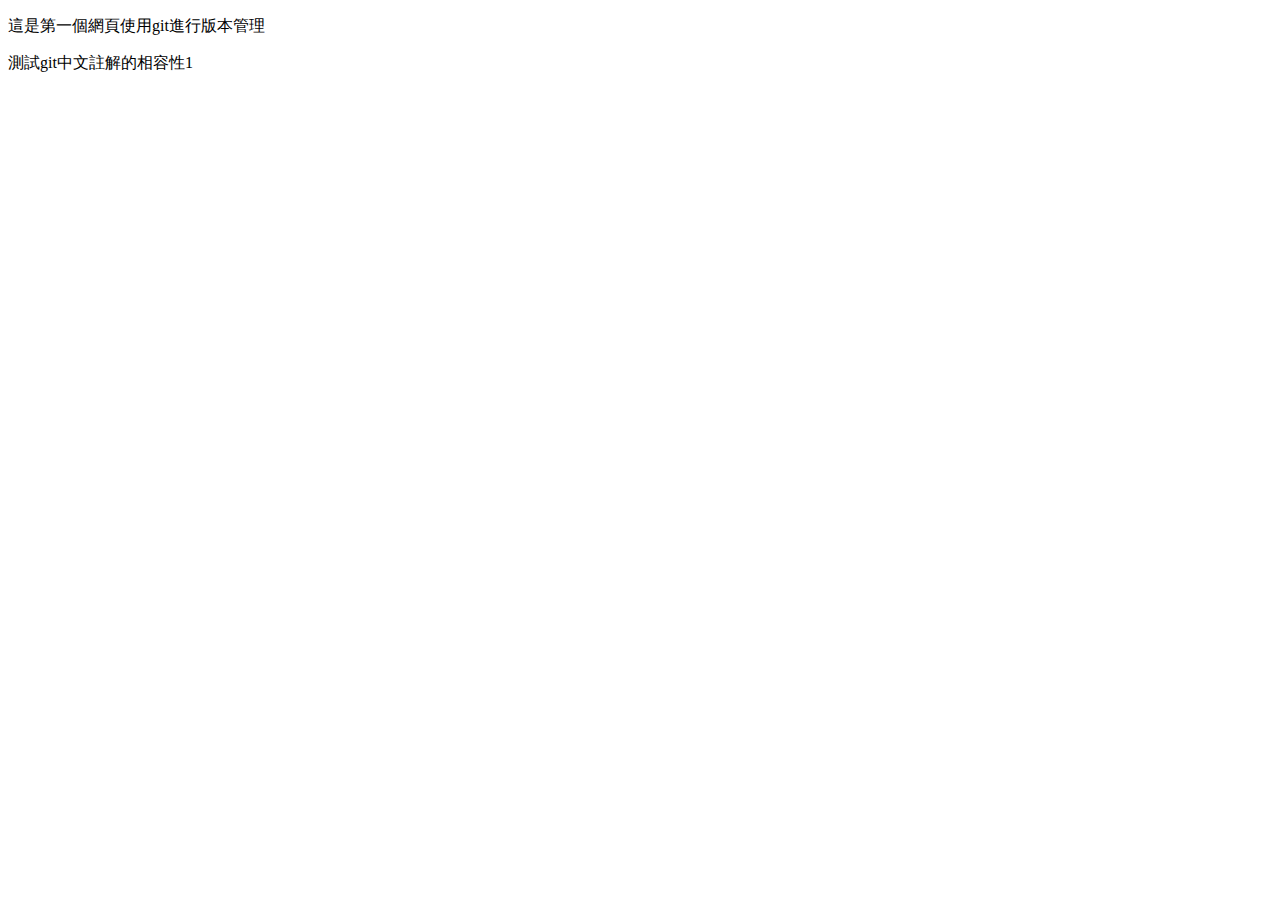
<file: test001.html>
<!DOCTYPE html>
<html lang="en">
<head>
    <meta charset="UTF-8">
    <meta http-equiv="X-UA-Compatible" content="IE=edge">
    <meta name="viewport" content="width=device-width, initial-scale=1.0">
    <title>Document</title>
</head>
<body>
    <p>這是第一個網頁使用git進行版本管理</p>
    <p>測試git中文註解的相容性1</p>
    
</body>
</html>
</file>
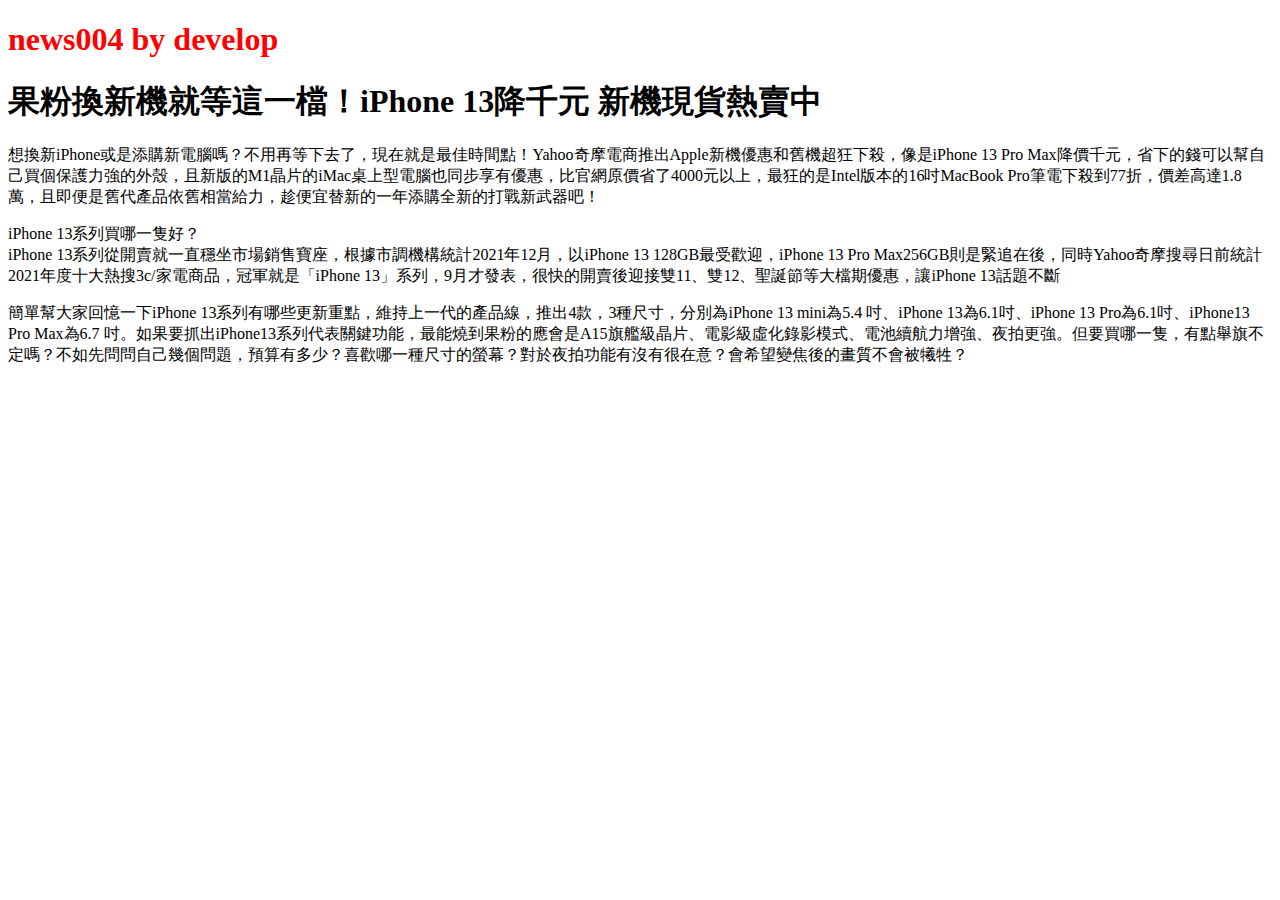
<file: test004.html>
<!DOCTYPE html>
<html lang="en">

<head>
    <meta charset="UTF-8">
    <meta http-equiv="X-UA-Compatible" content="IE=edge">
    <meta name="viewport" content="width=device-width, initial-scale=1.0">
    <title>news004</title>
</head>

<body>
    <h1 style="color: red;">news004 by develop</h1>
    <h1>果粉換新機就等這一檔！iPhone 13降千元 新機現貨熱賣中</h1>
    <p>想換新iPhone或是添購新電腦嗎？不用再等下去了，現在就是最佳時間點！Yahoo奇摩電商推出Apple新機優惠和舊機超狂下殺，像是iPhone 13 Pro
        Max降價千元，省下的錢可以幫自己買個保護力強的外殼，且新版的M1晶片的iMac桌上型電腦也同步享有優惠，比官網原價省了4000元以上，最狂的是Intel版本的16吋MacBook
        Pro筆電下殺到77折，價差高達1.8萬，且即便是舊代產品依舊相當給力，趁便宜替新的一年添購全新的打戰新武器吧！</p>
    <p>iPhone 13系列買哪一隻好？<br>
        iPhone 13系列從開賣就一直穩坐市場銷售寶座，根據市調機構統計2021年12月，以iPhone 13 128GB最受歡迎，iPhone 13 Pro Max256GB則是緊追在後，同時Yahoo奇摩搜尋日前統計2021年度十大熱搜3c/家電商品，冠軍就是「iPhone 13」系列，9月才發表，很快的開賣後迎接雙11、雙12、聖誕節等大檔期優惠，讓iPhone 13話題不斷
    </p>
    <p>簡單幫大家回憶一下iPhone 13系列有哪些更新重點，維持上一代的產品線，推出4款，3種尺寸，分別為iPhone 13 mini為5.4 吋、iPhone 13為6.1吋、iPhone 13 Pro為6.1吋、iPhone13 Pro Max為6.7 吋。如果要抓出iPhone13系列代表關鍵功能，最能燒到果粉的應會是A15旗艦級晶片、電影級虛化錄影模式、電池續航力增強、夜拍更強。但要買哪一隻，有點舉旗不定嗎？不如先問問自己幾個問題，預算有多少？喜歡哪一種尺寸的螢幕？對於夜拍功能有沒有很在意？會希望變焦後的畫質不會被犧牲？
    </p>
</body>

</html>
</file>
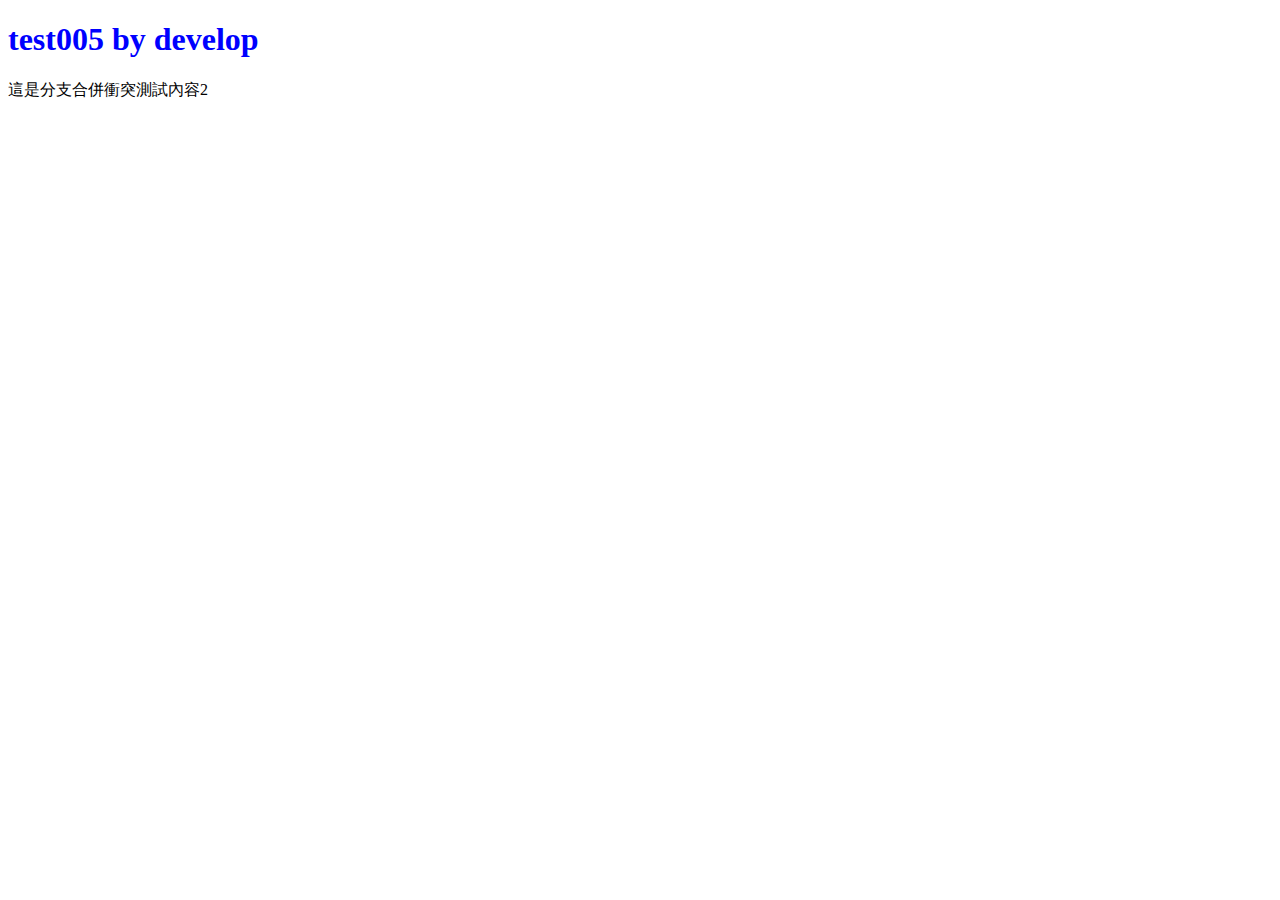
<file: test005.html>
<!DOCTYPE html>
<html lang="en">
<head>
    <meta charset="UTF-8">
    <meta http-equiv="X-UA-Compatible" content="IE=edge">
    <meta name="viewport" content="width=device-width, initial-scale=1.0">
    <title>test005</title>
</head>
<body>
    <h1 style="color: blue;">test005 by develop</h1>
    <p>這是分支合併衝突測試內容2</p>
</body>
</html>
</file>
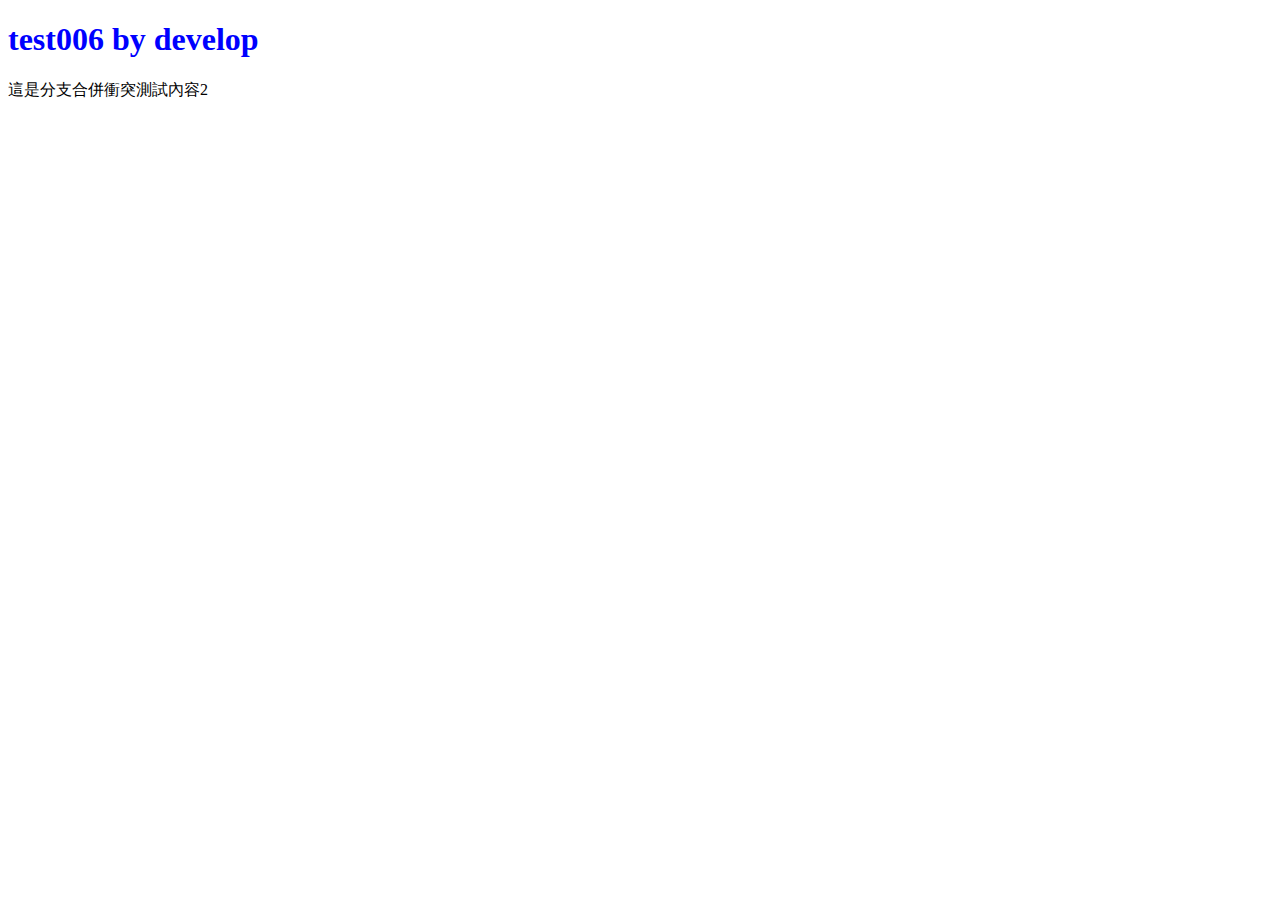
<file: test006.html>
<!DOCTYPE html>
<html lang="en">
<head>
    <meta charset="UTF-8">
    <meta http-equiv="X-UA-Compatible" content="IE=edge">
    <meta name="viewport" content="width=device-width, initial-scale=1.0">
    <title>test006</title>
</head>
<body>
    <h1 style="color: blue;">test006 by develop</h1>
    <p>這是分支合併衝突測試內容2</p>
</body>
</html>
</file>
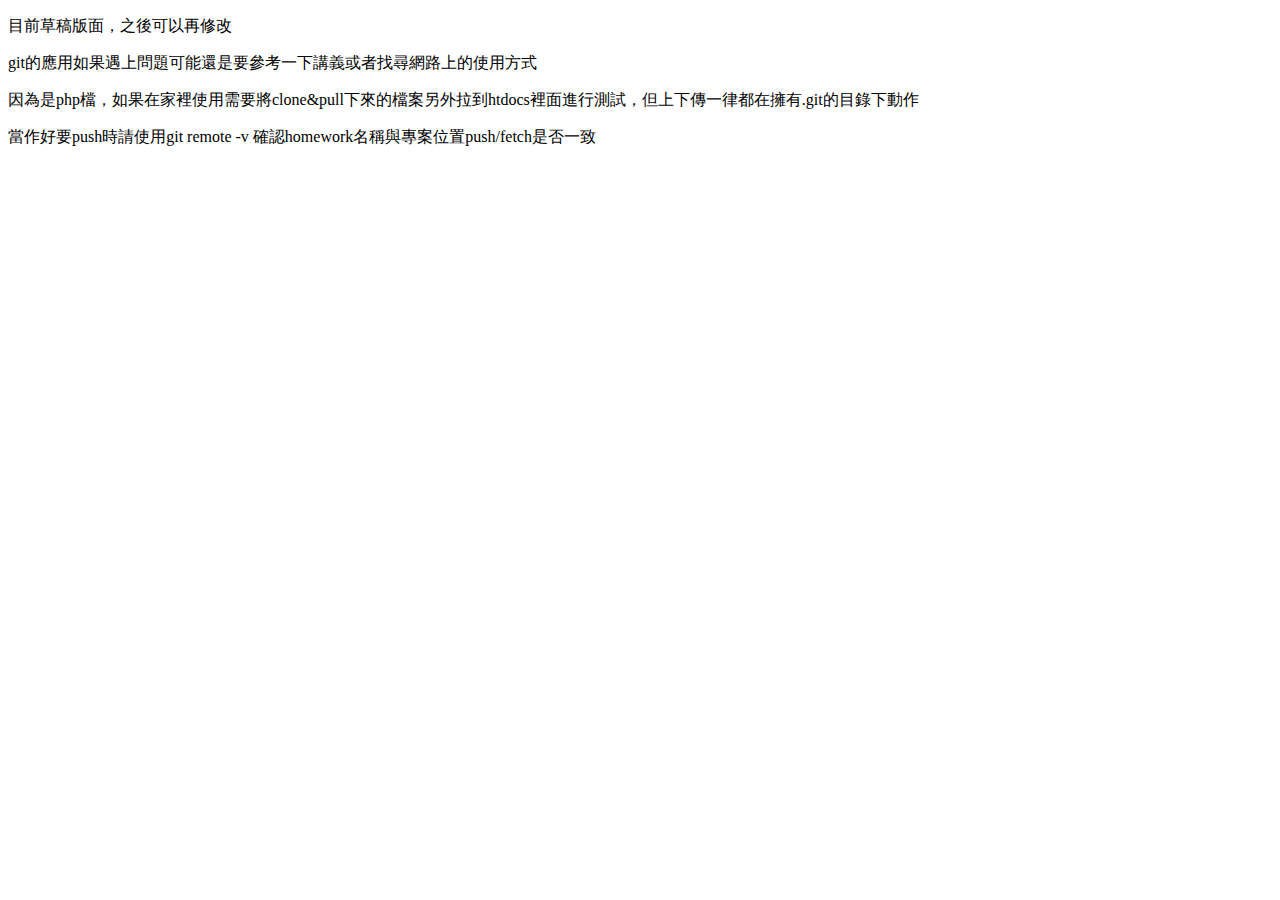
<file: homework/main.html>
<!DOCTYPE html>
<html lang="en">
<head>
    <meta charset="UTF-8">
    <meta http-equiv="X-UA-Compatible" content="IE=edge">
    <meta name="viewport" content="width=device-width, initial-scale=1.0">
    <title>Document</title>
</head>
<body>
    <p>目前草稿版面，之後可以再修改</p>
    <p>git的應用如果遇上問題可能還是要參考一下講義或者找尋網路上的使用方式</p>
    <p>因為是php檔，如果在家裡使用需要將clone&pull下來的檔案另外拉到htdocs裡面進行測試，但上下傳一律都在擁有.git的目錄下動作</p>
    <p>當作好要push時請使用git remote -v 確認homework名稱與專案位置push/fetch是否一致</p>
</body>
</html>
</file>
